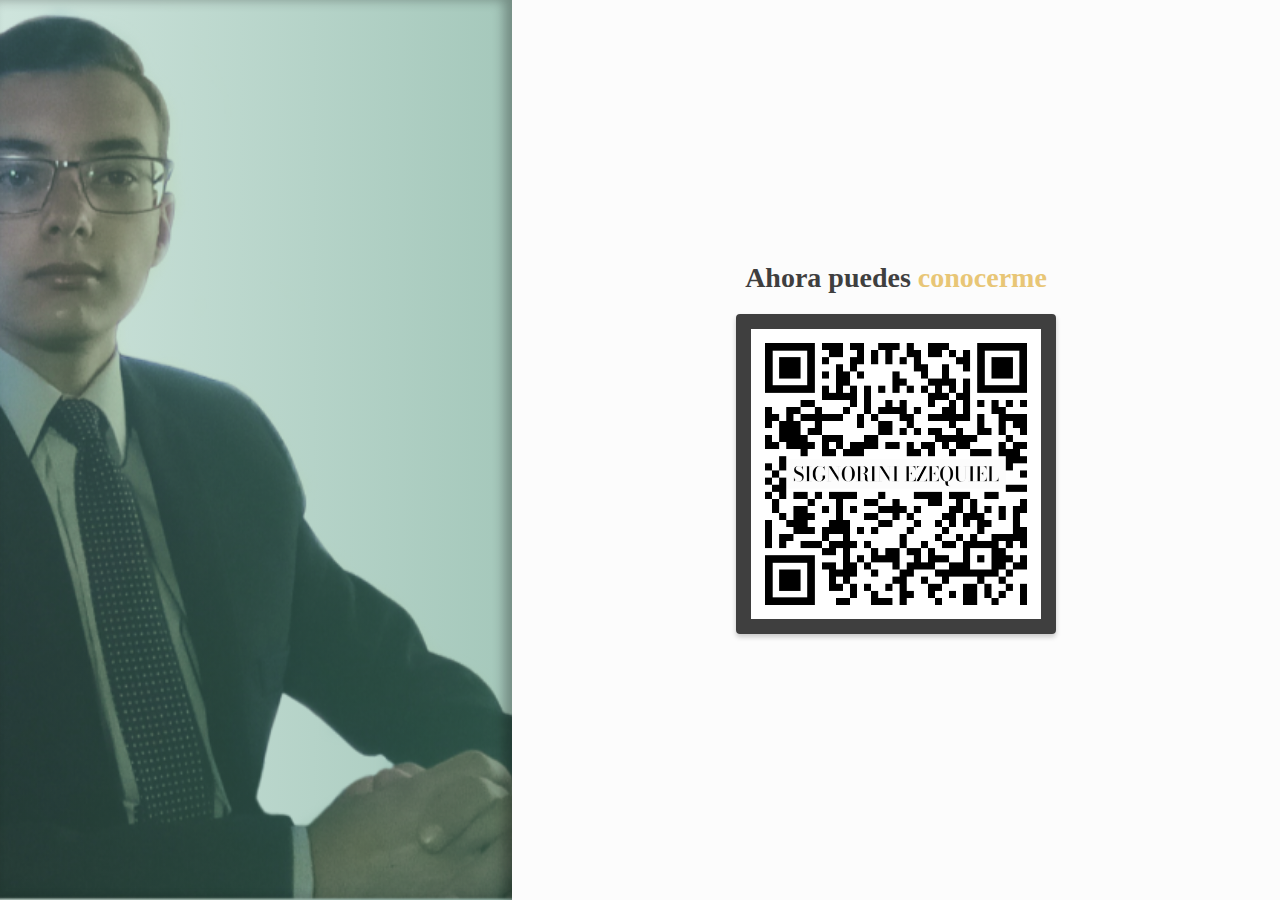
<file: qr.html>
<!DOCTYPE html>
<html lang="en">
<head>
    <meta charset="UTF-8">
    <meta http-equiv="X-UA-Compatible" content="IE=edge">
    <meta name="viewport" content="width=device-width, initial-scale=1.0">

    <link rel="preconnect" href="https://fonts.googleapis.com">
    <link rel="preconnect" href="https://fonts.gstatic.com" crossorigin>
    <link href="https://fonts.googleapis.com/css2?family=Abril+Fatface&display=swap" rel="stylesheet">

    <link rel="stylesheet" href="/css/base.css">
    <link rel="stylesheet" href="/css/qr.css">
    <title>Qr | S.E.</title>
</head>
<body>
    <header>
        <div class="imagen"></div>
        <article>
            <h3>Ahora puedes <i class="">conocerme</i></h3>
            <img src="/assets/images/qr.webp" alt="qr-link"/>
        </article>
    </header>
</body>
</html>
</file>
<file: css/base.css>
* {
	margin: 0;
	padding: 0;
	box-sizing: border-box;
	align-items: center;
}
html {
	scroll-behavior: smooth;
}

:root {
	--shadow-primary: 0px 3px 5px rgb(201, 201, 201);
	--shadow-secondary: 0px 3px 15px rgba(0, 0, 0, 0.3);

	/* ======== Color Variables ========== */
	--color-primary-dark: #FAC33D;
	--color-primary: #E8C676;
	--color-primary-light: #EEE786;

	--color-secondary: #145DA0;
	--color-secondary-dark: #051D40;

	--color-dark: #3F3F3F;
	--color-very-dark: #4A4A4A;
	--color-medium: #8F8F8F;
	--color-light: #FCFCFC;

	/* ======== Font Variables ========== */
	--title-font: 'Raleway', sans-serif;
	--primary-font: 'Raleway', sans-serif;
	--icon-font: 'Bodoni Moda', serif;
}

/* ======== Element styles ========== */
body {
	background-color: var(--color-light);
	text-align: center;
	overflow-x: hidden;
}
header {
	height: 100vh;
}
footer {
	height: 100vh;
}

/* ======== Class styles ========== */
.flex {
	display: flex;
}
</file>
<file: css/qr.css>
i {
	color: var(--color-primary);
	font-style: normal;
}
h3 {
	font-size: 28px;
	color: var(--color-dark);
	margin-bottom: 20px;
	transition: all .5s ease-in-out;
	font-family: var(--secondary-font);
}
header {
	display: flex;
	align-items: center;
	justify-content: center;
}
article {
	margin: 0 auto;
}
img {
	width: 320px;
	height: 320px;
	border: 15px solid var(--color-dark);
	border-radius: 4px;
	box-shadow: var(--shadow-primary);
	transition: all .5s ease-in-out;
}
.imagen {
	width: 40vw;
	height: 100vh;
	background: -webkit-linear-gradient(
			right, rgba(78, 148, 122, 0.5),
			rgba(102, 174, 148, 0.3)
		),
		url(/assets/images/landing-img.webp) -300px;
    background: linear-gradient(
			to left, rgba(78, 148, 122, 0.5),
			rgba(102, 174, 148, 0.3)
		),
		url(/assets/images/landing-img.webp) -300px;
	background-size: cover;
    box-shadow: inset -8px 0px 12px rgba(0, 0, 0, 0.3);
	transition: all .3s ease-in-out;
}

@media (max-width: 750px) {
	.imagen {
		width: 100vw;
		height: 40vh;
		position: absolute;
		top: 0;
		left: 0;
		background-repeat: no-repeat;
		background-position: 0 0;
	}
	img {
		box-shadow: 0 4px 8px rgba(0, 0, 0, 0.3);
	}
	article {
		z-index: 1;
	}
	h3 {
		margin-top: 10vh;
		color: var(--color-light);
		line-height: 30px;
	}
	i {
		background-color: var(--color-primary);
		padding: 0px 5px 2px;
		color: var(--color-light);
		border-radius: 1px;
		font-style: italic;
	}
}
@media (max-width: 500px) {
	h3 {
		font-size: 20px;
		width: 60vw;
		margin-left: auto;
		margin-right: auto;
	}
	img {
		width: 70vw;
		height: auto;
	}
}
</file>
